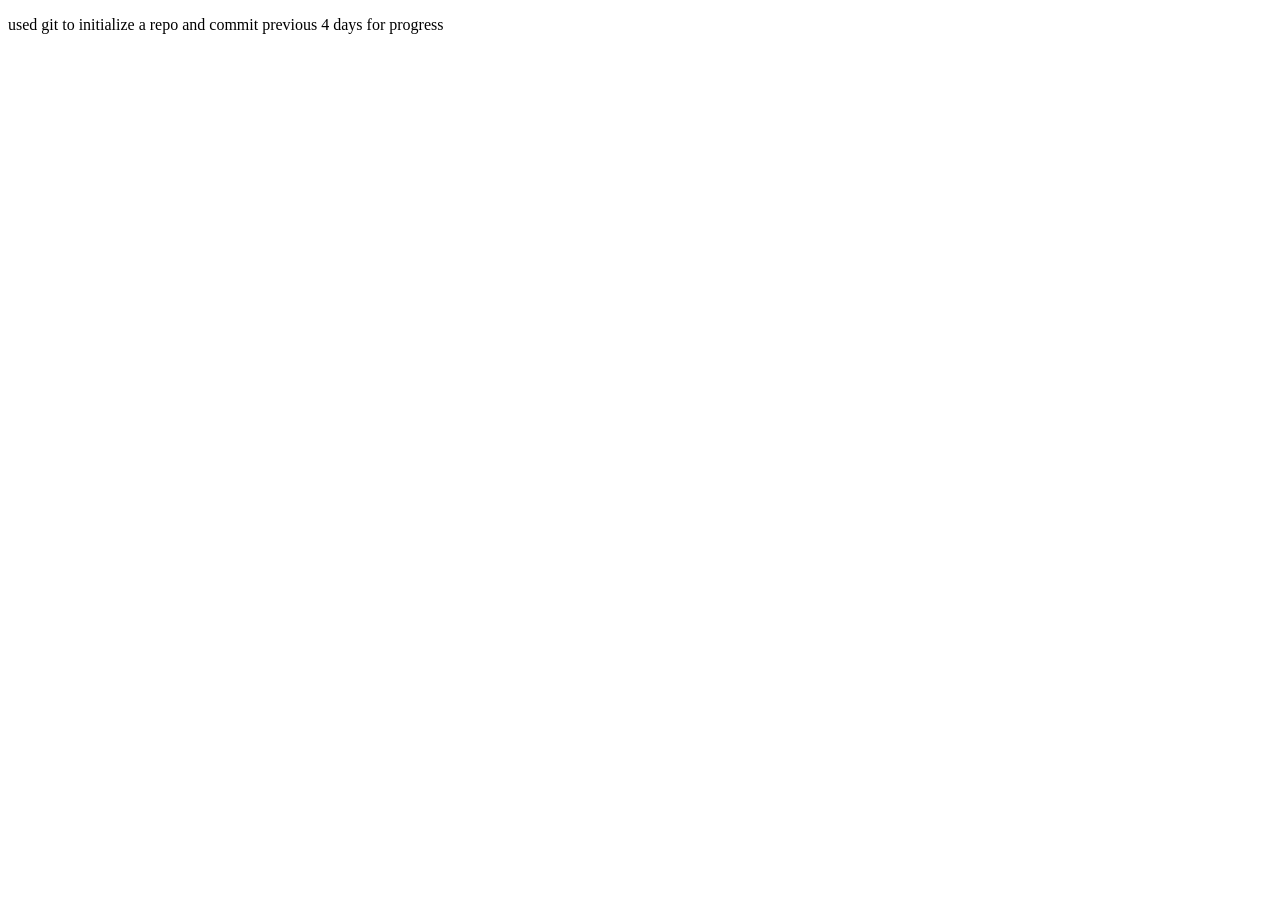
<file: day-5/index.html>
<!DOCTYPE html>
<html lang="en">
<head>
    <meta charset="UTF-8">
    <meta name="viewport" content="width=device-width, initial-scale=1.0">
    <title>Document</title>
</head>
<body>
    <p>used git to initialize a repo and commit previous 4 days for progress</p>
</body>
</html>
</file>
